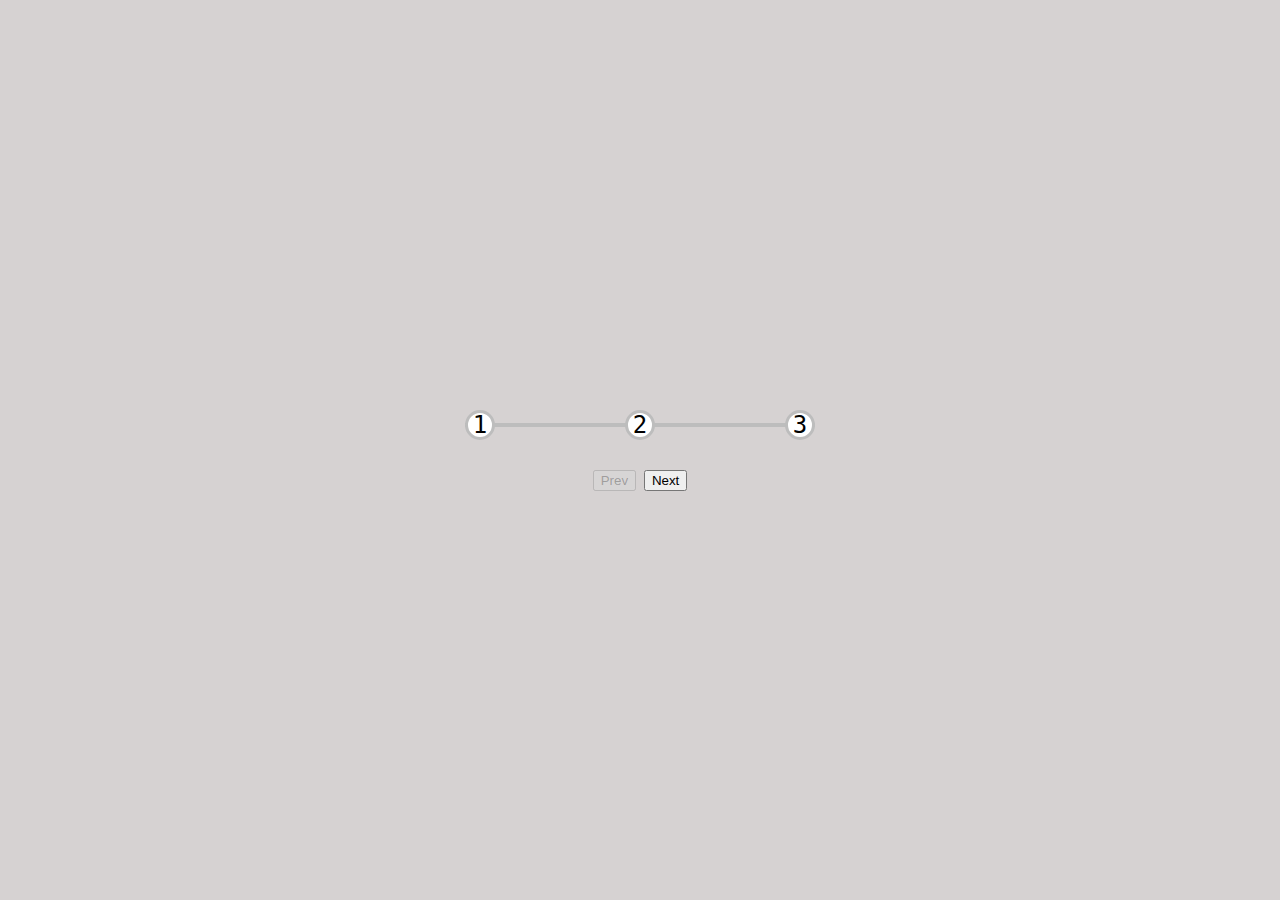
<file: ProgressSteps/index.html>
<!DOCTYPE html>
<html lang="en">
<head>
    <meta charset="UTF-8">
    <meta http-equiv="X-UA-Compatible" content="IE=edge">
    <meta name="viewport" content="width=device-width, initial-scale=1.0">
    <link rel="stylesheet" href="style.css">
    <title>Progress Steps</title>
</head>
<body>
    <div class="container">
        <div class="progress-container">
            <div class="progress" id="progress"></div>
            <div class="circle active">1</div>
            <div class="circle">2</div>
            <div class="circle">3</div>
        </div>
        <button class="btn" id="prev" disabled>Prev</button>
        <button class="btn" id="next">Next</button>
    </div>
    <script src="script.js"></script>
</body>
</html>
</file>
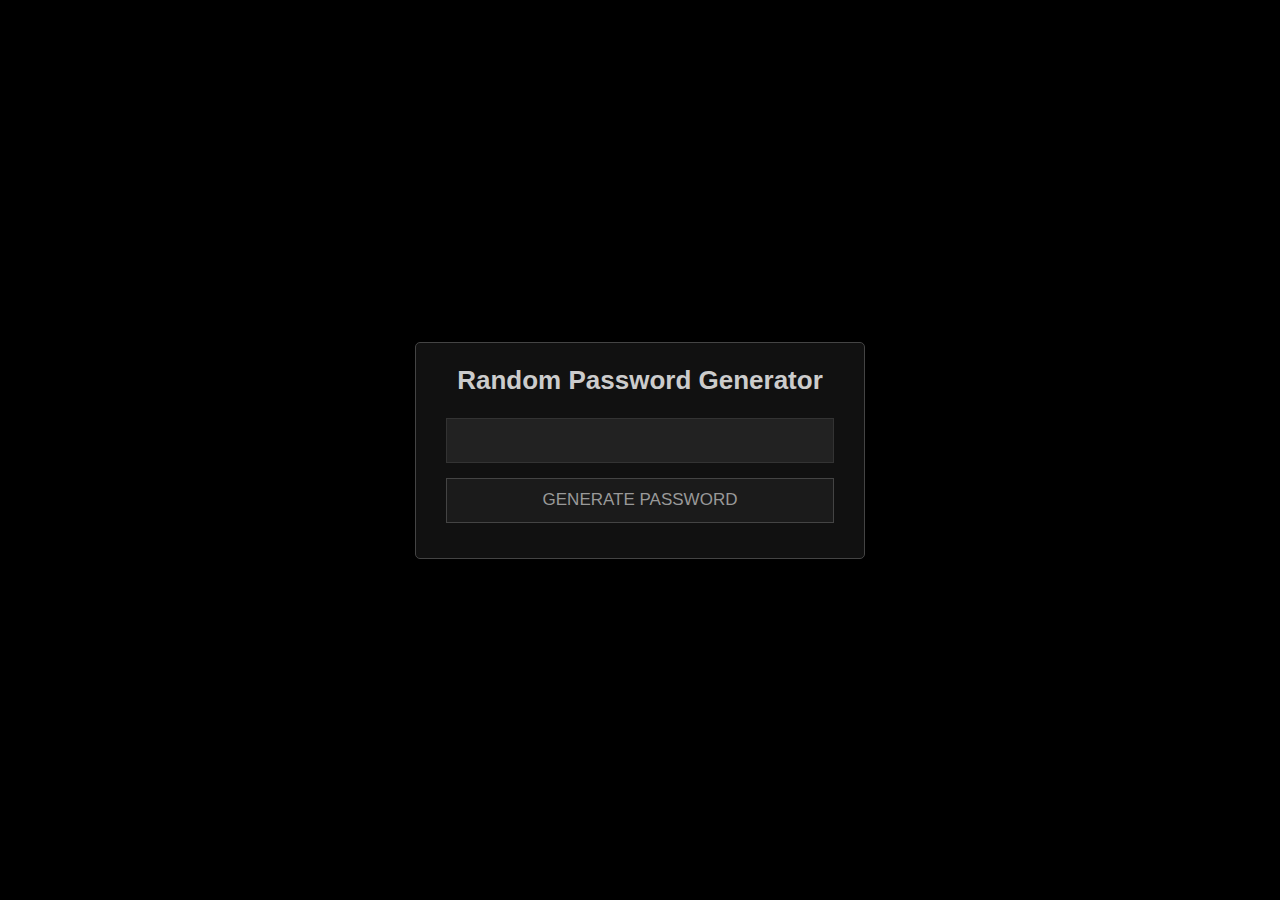
<file: random password generator/index.html>
<!DOCTYPE html>
<html lang="en">
<head>
    <meta charset="UTF-8">
    <meta http-equiv="X-UA-Compatible" content="IE=edge">
    <meta name="viewport" content="width=device-width, initial-scale=1.0">
    <link rel="stylesheet" href="https://use.fontawesome.com/releases/v5.15.3/css/all.css" integrity="sha384-SZXxX4whJ79/gErwcOYf+zWLeJdY/qpuqC4cAa9rOGUstPomtqpuNWT9wdPEn2fk" crossorigin="anonymous">
    <link rel="stylesheet" href="style.css">
    <title>Document</title>
</head>
<body>
    <div class="container">
        <div class="text">Random Password Generator</div>
        <div class="input-data">
            <div class="display">
                <input class="input" type="text" value="">
                <i class="far fa-copy"></i>
                <i class="fas fa-copy"></i>
            </div>
            <button class="btn">Generate Password</button>
        </div>
    </div>
    <script src="script.js"></script>
</body>
</html>
</file>
<file: ProgressSteps/style.css>
*{
    box-sizing: border-box;
}

body{
    background-color:rgb(214, 210, 210);
    font-family: monospace;
    display: flex;
    justify-content: center;
    align-items: center;
    height: 100vh;
    overflow: hidden;
    margin: 0;
}
.container{
    text-align: center;
}

.progress-container {
    display: flex;
    justify-content: space-between;
    position: relative;
    margin-bottom: 30px;
    max-width: 100%;
    width: 350px;
    font-size: 1.5rem;
}
.progress-container::before {
    content: "";
    background-color: #bdbdbd;
    position: absolute;
    top: 50%;
    left: 0;
    transform: translateY(-50%);
    height: 4px;
    width: 100%;
    z-index: -1;
    transition: 0.4s ease;
}
.progress {
    background-color: #61dbfb;
    position: absolute;
    top: 50%;
    left: 0;
    transform: translateY(-50%);
    height: 4px;
    width: 0%;
    z-index: -1;
    transition: 0.4s ease;
}

.circle{
background-color: white;
 border:3px solid #bdbdbd;
 border-radius: 50%;
 width: 30px;
 height: 30px;
 display: flex;
 justify-content: center;
 align-items: center;
}
.circle .active {
 background-color: white;
 border:3px solid #61dbfb;
 border-radius: 50%;
 width: 30px;
 height: 30px;
 display: flex;
 justify-content: center;
 align-items: center;
}
</file>
<file: random password generator/style.css>
* {
  margin: 0;
  padding: 0;
  box-sizing: border-box;
  font-family: "Poppins", sans-serif;
}

html,
body {
  display: grid;
  height: 100%;
  place-items: center;
  background: #000;
  text-align: center;
}
.container {
  width: 450px;
  background: #111;
  border: 1px solid #444;
  border-radius: 5px;
  padding: 20px 25px;
}
.container .text {
  font-size: 26px;
  color: #ccc;
  font-weight: 600;
  line-height: 35px;
}
.container .input-data {
  margin: 20px 5px 15px 5px;
}

.input-data .display {
  height: 45px;
  width: 100%;
  display: flex;
  position: relative;
}

.input-data .display input {
  height: 100%;
  width: 100%;
  outline: none;
  background: #222;
  border: 1px solid #333;
  padding: 10px;
  font-size: 17px;
  color: #eee;
  pointer-events: none;
  user-select: none;
}

.display i {
  position: absolute;
  right: 15px;
  top: 50%;
  transform: translateY(-50%);
  color: grey;
  font-size: 25px;
  cursor: pointer;
}

.display i.fas {
  display: none;
}

.input-data button {
  height: 45px;
  display: block;
  width: 100%;
  margin-top: 15px;
  outline: none;
  background-color: #1b1b1b;
  border: 1px solid #444;
  color: #999;
  font-size: 17px;
  font-weight: 500;
  text-transform: uppercase;
  cursor: pointer;
  transition: all 0.3s ease;
}

.input-data button:hover{
    background-color: #222;
}
</file>
